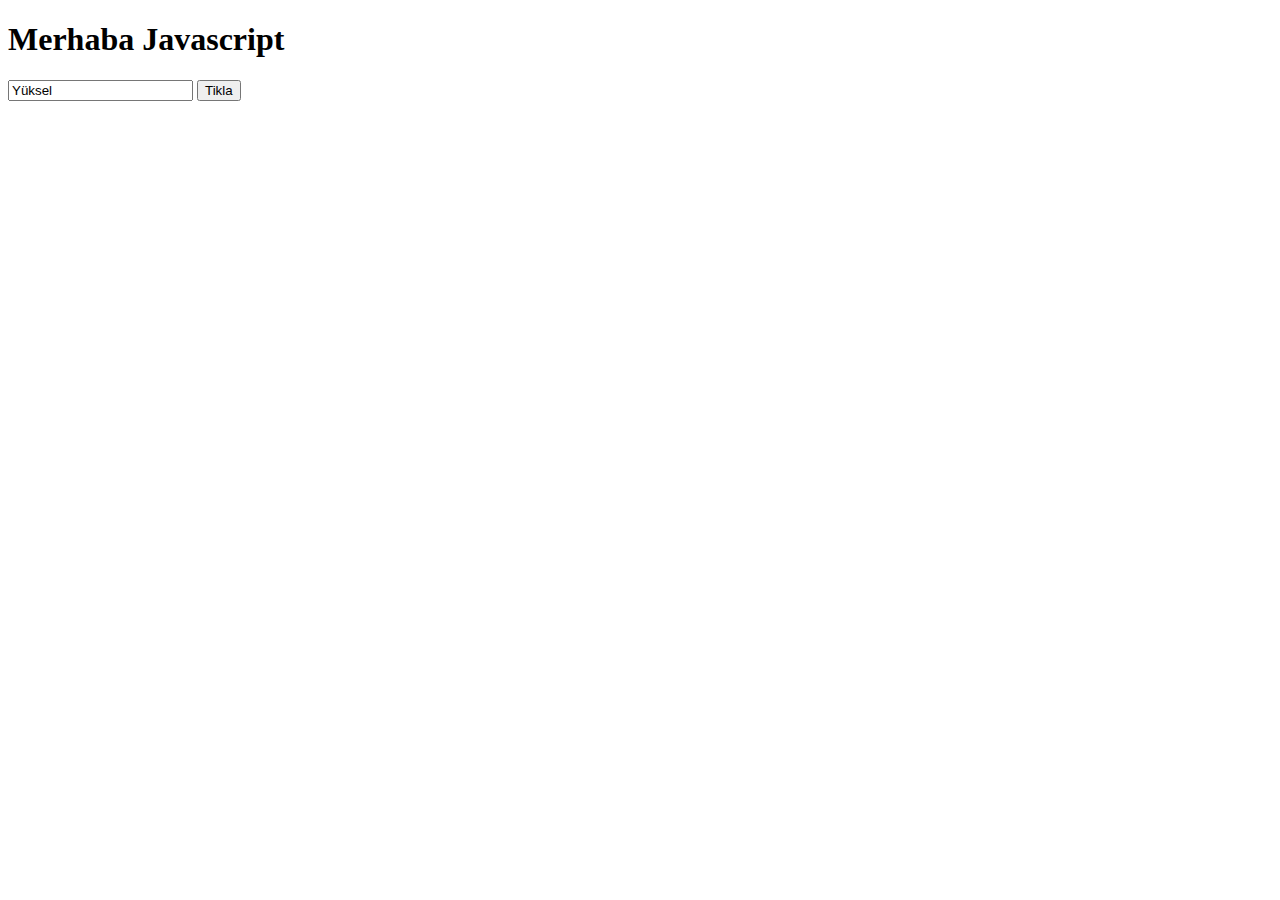
<file: JAVASCRİPT-DERSLERİ/index.html>
<!DOCTYPE html>
<html lang="en">

<head>
    <meta charset="UTF-8">
    <meta name="viewport" content="width=device-width, initial-scale=1.0">
    <title>Javascript dersleri</title>
</head>

<body>

    <h1> Merhaba Javascript</h1>
    <input type="text" placeholder="İsminiz" id="ad_input" value="Yüksel">
    <!-- <button onclick="ButtonTiklama()">TIKLA</button> -->
<button id="tiklaBtn">Tikla</button>


    <script>
        document.addEventListener("DOMContentLoaded", () => {
            console.log("Döküman Yükendi");

            let tiklaBtn = document.querySelector("#tiklaBtn");
        console.log(tiklaBtn);

        if (tiklaBtn) {
            tiklaBtn.addEventListener("click", ButtonTiklama);
            
        }

        function ButtonTiklama() {
            
            let inputElm = document.getElementById("ad_input");
            console.log(inputElm);
           if (inputElm) {
           let inputValue = inputElm.value;
           console.log(inputValue);
           alert("merhaba " + inputValue);
           }
        }

        });

    

        // document.getElementById // elementi id ile al 
    </script>


    <!-- <script src="app.js"></script>
     -->
</body>

</html>
</file>
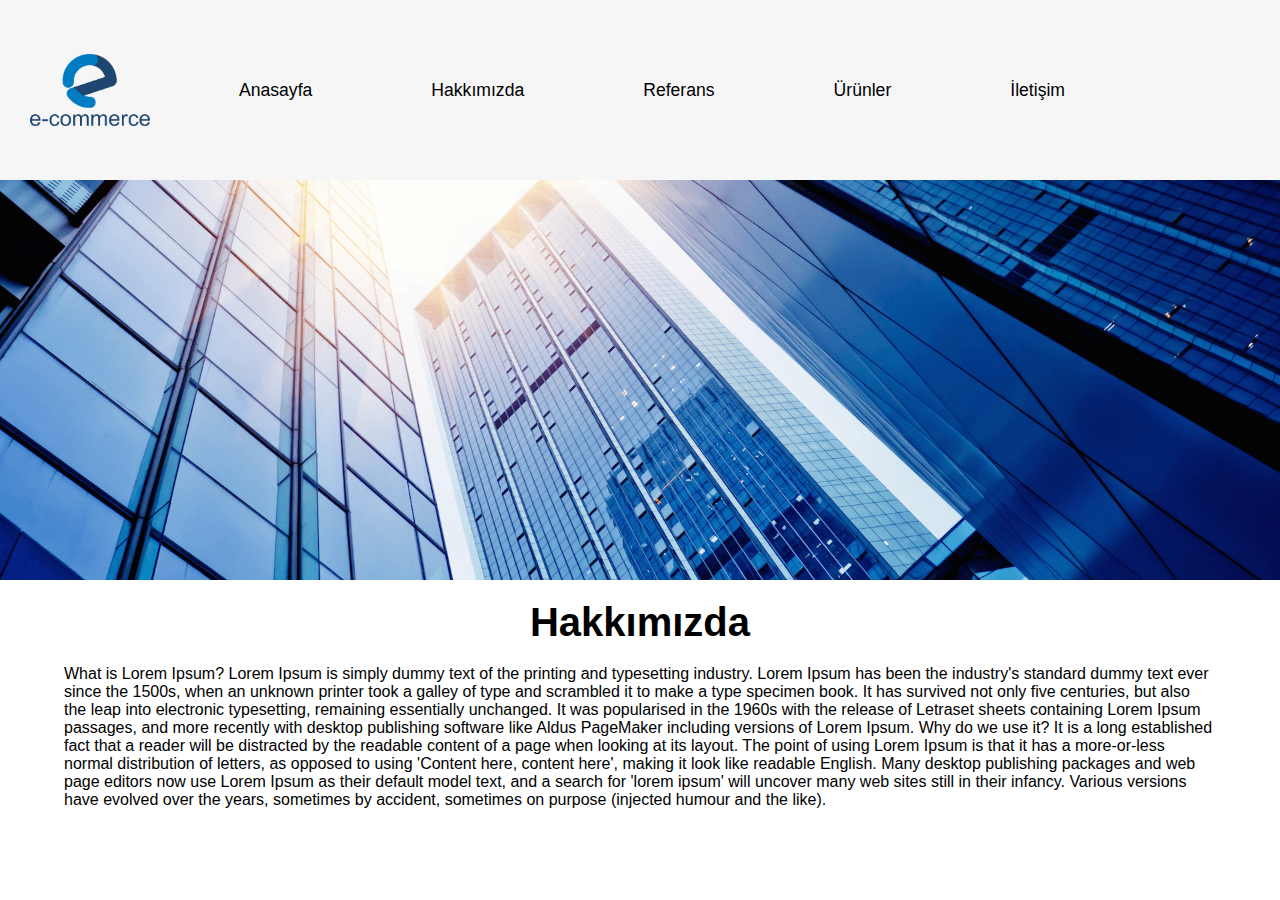
<file: HTML-DERSLERİ/about.html>
<html lang="en">

<head>
    <meta charset="UTF-8">
    <meta name="viewport" content="width=device-width, initial-scale=1.0">
    <title>Html css dersleri</title>
    <link rel="stylesheet" href="assets/css/style.css">

    <link rel="stylesheet" href="https://cdn.jsdelivr.net/npm/swiper@11/swiper-bundle.min.css" />

    <link rel="preconnect" href="https://fonts.googleapis.com">
    <link rel="preconnect" href="https://fonts.gstatic.com" crossorigin>
    <link href="https://fonts.googleapis.com/css2?family=Sour+Gummy:ital,wght@0,100..900;1,100..900&display=swap"
        rel="stylesheet">
</head>

<body>
    <header>
        <div id="header-logo">
            <img src="assets/img/logo.png" id="header-logo" alt="">
        </div>

        <div class="header-menu">
            <ul>
                <li><a href="http://127.0.0.1:5500/HTML-DERSLER%C4%B0">Anasayfa</a></li>
                <li><a href="about.html">Hakkımızda</a></li>
                <li><a href="">Referans</a></li>
                <li><a href="">Ürünler</a></li>
                <li><a href="">İletişim</a> </li>
            </ul>
        </div>
    </header>


    <main>

        <section class="main-about-sayfa">

            <div class="about-banner">
                <img src="assets/img/about.png" alt="">
            </div>

            <div class="about-title">
                <h1>Hakkımızda</h1>
            </div>

            <div class="about-icerik">

                <p>
                    What is Lorem Ipsum?
                    Lorem Ipsum is simply dummy text of the printing and typesetting industry. Lorem Ipsum has been the
                    industry's standard dummy text ever since the 1500s, when an unknown printer took a galley of type
                    and scrambled it to make a type specimen book. It has survived not only five centuries, but also the
                    leap into electronic typesetting, remaining essentially unchanged. It was popularised in the 1960s
                    with the release of Letraset sheets containing Lorem Ipsum passages, and more recently with desktop
                    publishing software like Aldus PageMaker including versions of Lorem Ipsum.

                    Why do we use it?
                    It is a long established fact that a reader will be distracted by the readable content of a page
                    when looking at its layout. The point of using Lorem Ipsum is that it has a more-or-less normal
                    distribution of letters, as opposed to using 'Content here, content here', making it look like
                    readable English. Many desktop publishing packages and web page editors now use Lorem Ipsum as their
                    default model text, and a search for 'lorem ipsum' will uncover many web sites still in their
                    infancy. Various versions have evolved over the years, sometimes by accident, sometimes on purpose
                    (injected humour and the like). </p>

            </div>


        </section>

    </main>










    <script src="assets/js/app.js"></script>
</body>

</html>
</file>
<file: HTML-DERSLERİ/assets/css/style.css>
* {
    margin: 0px;
    padding: 0px;
    box-sizing: border-box;
}

header {
    width: 100%;
    height: 20vh;
    display: flex;
    align-items: center;
    background-color: rgb(246, 246, 246);
    box-shadow: 2px 2px rgba(0, 0, 0, 0.186);
}

#header-logo {
    width: 25%;
    height: 100%;
    display: flex;
    justify-content: center;
    align-items: center;
    margin-left: 20px;
}


#header-logo {
    width: 120px;
    height: auto;
}

.header-menu {
    width: 80%;
    height: 100%;
    display: flex;
    justify-content: center;
    align-items: center;
}

.header-menu ul {
    width: 100%;
    height: 100%;
    display: flex;
    justify-content: space-evenly;
    align-items: center;
    list-style: none;
}

.header-menu ul li a {
    font-family: 'Franklin Gothic Medium', 'Arial Narrow', Arial, sans-serif;
    color: rgb(0, 0, 0);
    text-decoration: none;
    font-size: 1.1rem;
    font-weight: 200;
    padding: 10px 20px;
}


main {
    width: 100%;
    min-height: 80vh;
    display: flex;
    flex-direction: column;
    justify-content: flex-start;
    align-items: flex-start;
}

main .main-slider {
    width: 100%;
    height: 80vh;
}


/* HAKKIMIZDA OLAN ALANIMIZ BAŞLANĞIÇ */


main .main-about {
    width: 100%;
    height: 60vh;
    display: flex;
    flex-direction: column;
    justify-content: flex-start;
    align-items: center;
}

main .main-about .main-about-header {
    width: 100%;
    height: 20%;
    display: flex;
    justify-content: center;
    align-items: center;

}

main .main-about .main-about-header h1 {
    font-size: 2.5rem;
    font-family: "Roboto", sans-serif;
    font-weight: 400;
}

main .main-about .main-about-body {
    width: 50%;
    height: 50%;
    display: flex;
    justify-content: center;
    align-items: center;
    border: 0.3rem solid purple;
    padding: 10px;
    border-top-left-radius: 5rem;
    border-bottom-right-radius: 5rem;
}


main .main-about .main-about-body p {
    line-height: -50px;
    font-family: 'Segoe UI', Tahoma, Geneva, Verdana, sans-serif;
}

main .main-about .main-about-footer {
    width: 50%;
    height: 30%;
    display: flex;
    justify-content: center;
    align-items: center;
}

main .main-about .main-about-footer a {
    width: 150px;
    height: 50px;
    cursor: pointer;
    background-color: purple;
    color: white;
    font-family: 'Segoe UI', Tahoma, Geneva, Verdana, sans-serif;
    font-weight: normal;
    font-weight: 500;
    font-size: 1rem;
    border: none;
    box-shadow: 0 4px 8px 0 rgba(0, 0, 0, 0.2), 0 6px 20px 0 rgba(0, 0, 0, 0.19);
    border-radius: .25rem;
    justify-content: center;
    align-items: center;
    display: flex;
    text-decoration: none;
}



/* HAKKIMIZDA OLAN ALANIMIZ BİTİŞ */


/* ABOUT SAYFA İÇERİĞİ BAŞLANĞIÇ */

main .main-about-sayfa {
    width: 100%;
    height: 60vh;
    display: flex;
    flex-direction: column;
    justify-content: flex-start;
    align-items: center;
}

main .about-banner {
    width: 100%;
    height: 400px;
    background-size: cover;
    background-position: center;
    display: flex;
    justify-content: center;
    align-items: center;
}


main .about-banner img {
    width: 100%;
    height: 400px;
    object-fit: cover;
    /* resmi tam çerçeve haline alır */
}

main .about-title {
    width: 100%;
    height: 50%;
    display: flex;
    justify-content: center;
    align-items: center;
    padding: 20px;
}

main .about-title h1 {
    font-size: 2.5rem;
    font-family: "Roboto", sans-serif;
    font-weight: 700;
}


main .about-icerik{
    width: 90%;
    height: auto;
    display: flex;
    justify-content: center;
    align-items: center;
}
main .about-icerik p{
    line-height: -50px;
    font-family: 'Segoe UI', Tahoma, Geneva, Verdana, sans-serif;
}

/* ABOUT SAYFA İÇERİĞİ BİTİŞ */















.swiper {
    width: 100%;
    height: 100%;
}

.swiper-slide {
    background-position: center;
    background-size: cover;
}

.swiper-slide img {
    display: block;
    width: 100%;
}
</file>
